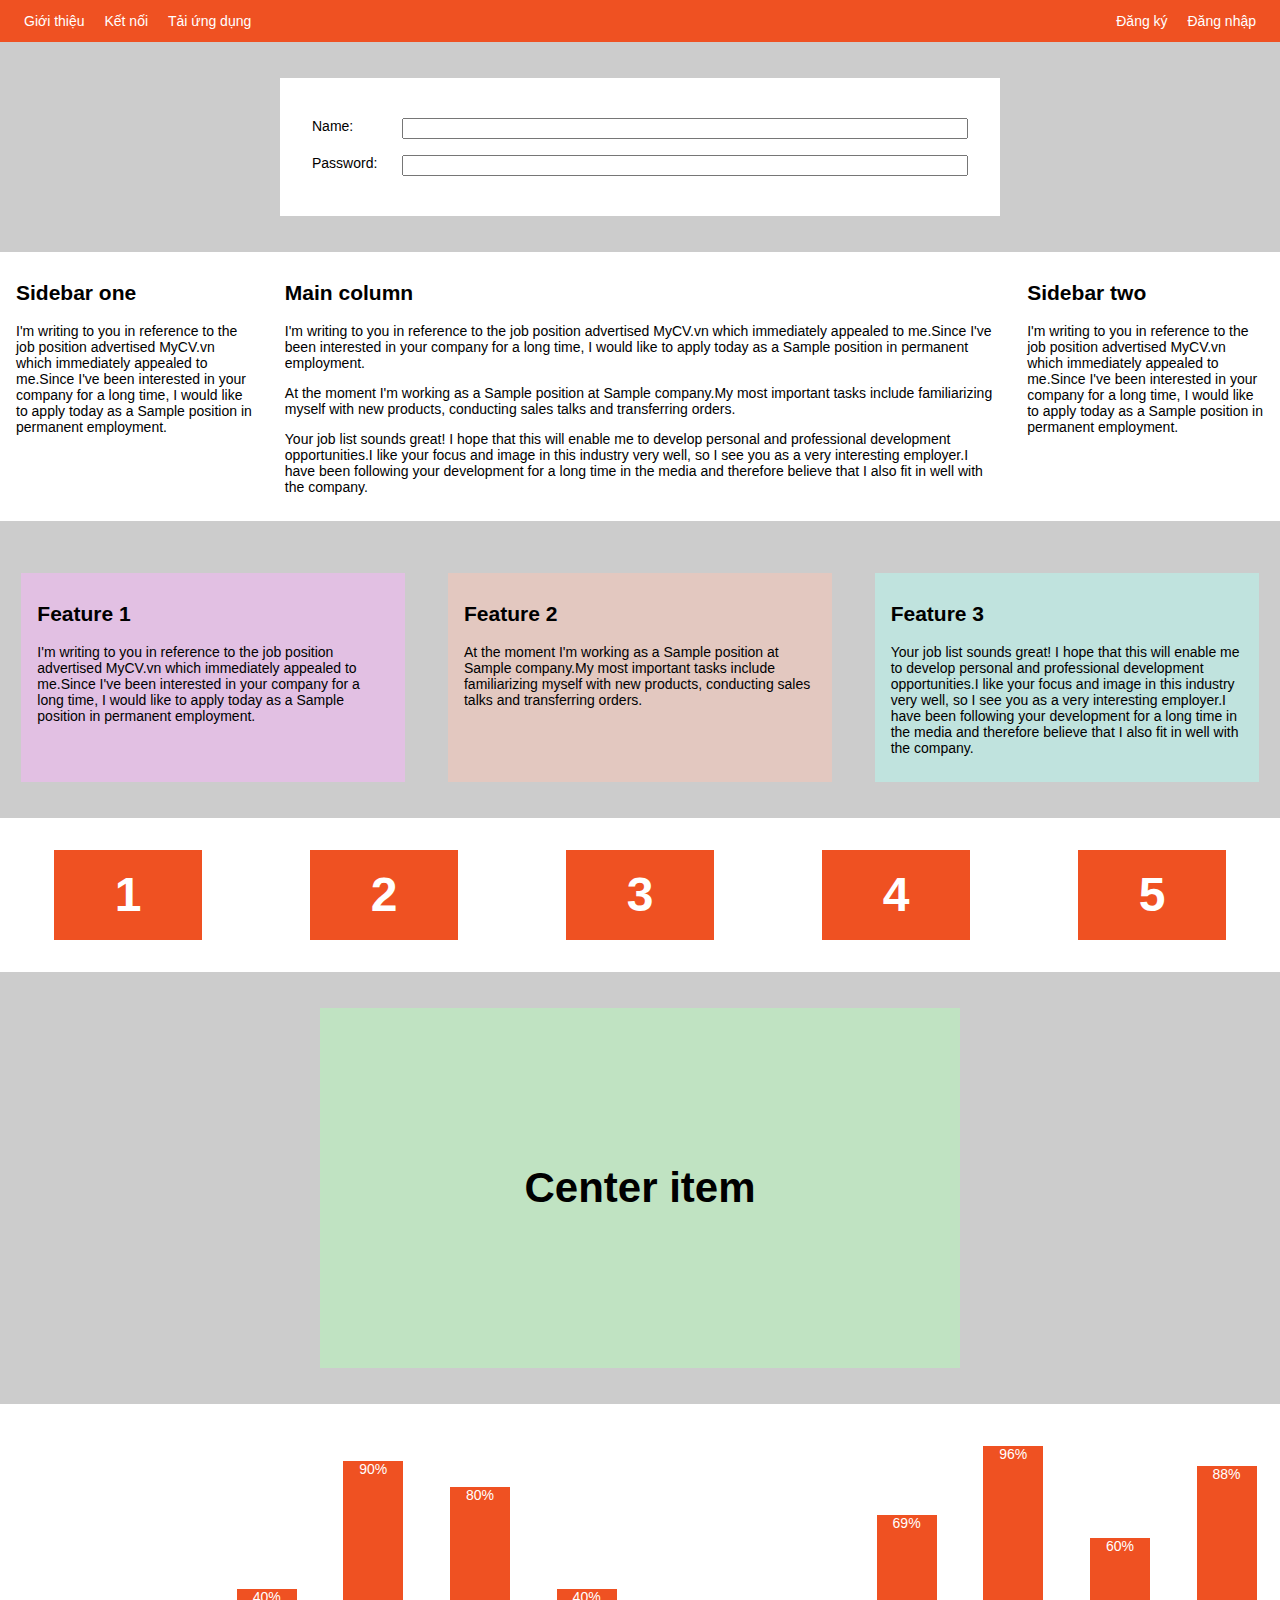
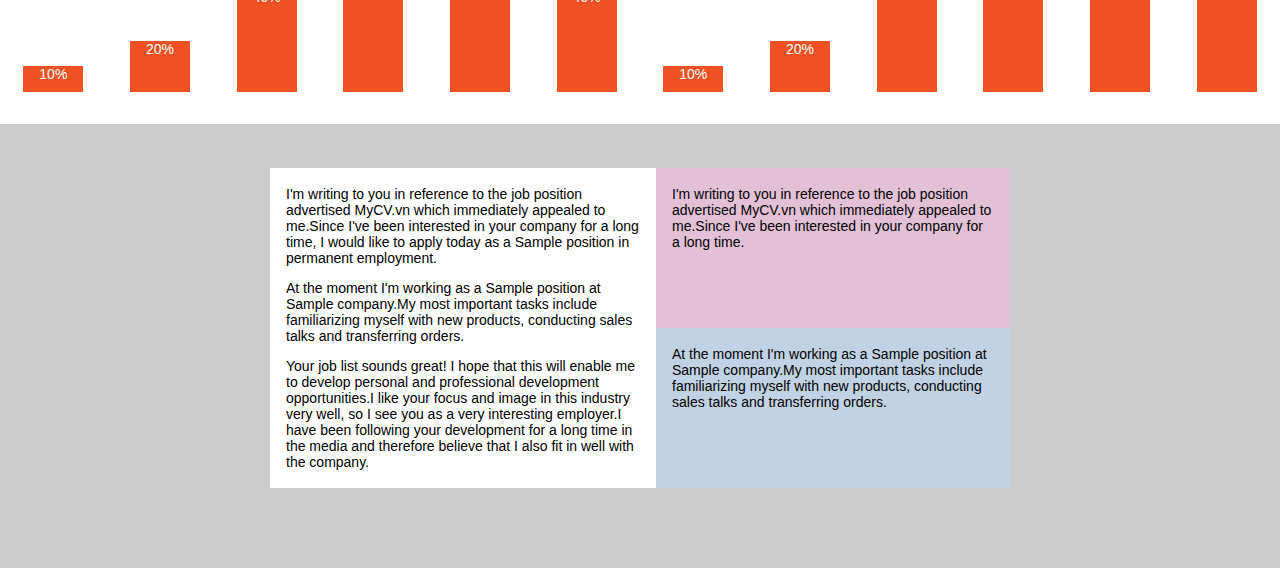
<file: flexbox/index.html>
<!DOCTYPE html>
<html>
    <head>
        <title>F8 - Shop</title>
        <meta charset="utf-8">
        <link rel="stylesheet" href="./main.css">
    </head>
    
    <body>
        <!-- Navbar -->
        <div class="nav">
            <ul class="nav-list">
                <li class="nav-item">Giới thiệu</li>
                <li class="nav-item">Kết nối</li>
                <li class="nav-item">Tải ứng dụng</li>
            </ul>
            <ul class="nav-list">
                <li class="nav-item">Đăng ký</li>
                <li class="nav-item">Đăng nhập</li>
            </ul>
        </div>
        
        <!-- Form layout -->
        <div class="form-container">
            <form action="" class="form">
                <div class="form__row">
                    <label class="form__label" for="name">Name:</label>
                    <input class="form__input" type="text" id="name">
                </div>
                <div class="form__row">
                    <label class="form__label" for="password">Password:</label>
                    <input class="form__input" type="password" id="password">
                </div>
            </form>
        </div>

        <!-- Column layout -->
        <div class="column-layout">
            <div class="column-item sidebar-one">
                <h2>Sidebar one</h2>
                <p>I'm writing to you in reference to the job position advertised MyCV.vn which immediately appealed to me.Since I've been interested in your company for a long time, I would like to apply today as a Sample position in permanent employment.</p>
            </div>
            <div class="column-item main-column">
                <h2>Main column</h2>
                <p>I'm writing to you in reference to the job position advertised MyCV.vn which immediately appealed to me.Since I've been interested in your company for a long time, I would like to apply today as a Sample position in permanent employment.</p>
                <p>At the moment I'm working as a Sample position at Sample company.My most important tasks include familiarizing myself with new products, conducting sales talks and transferring orders.</p>
                <p>Your job list sounds great! I hope that this will enable me to develop personal and professional development opportunities.I like your focus and image in this industry very well, so I see you as a very interesting employer.I have been following your development for a long time in the media and therefore believe that I also fit in well with the company.</p>
            </div>
            <div class="column-item sidebar-two">
                <h2>Sidebar two</h2>
                <p>I'm writing to you in reference to the job position advertised MyCV.vn which immediately appealed to me.Since I've been interested in your company for a long time, I would like to apply today as a Sample position in permanent employment.</p>
            </div>
        </div>

        <!-- Feature layout -->
        <div class="feature-layout">
            <div class="feature-item">
                <h2>Feature 1</h2>
                <p>I'm writing to you in reference to the job position advertised MyCV.vn which immediately appealed to me.Since I've been interested in your company for a long time, I would like to apply today as a Sample position in permanent employment.</p>
            </div>
            <div class="feature-item">
                <h2>Feature 2</h2>
                <p>At the moment I'm working as a Sample position at Sample company.My most important tasks include familiarizing myself with new products, conducting sales talks and transferring orders.</p>
            </div>
            <div class="feature-item">
                <h2>Feature 3</h2>
                <p>Your job list sounds great! I hope that this will enable me to develop personal and professional development opportunities.I like your focus and image in this industry very well, so I see you as a very interesting employer.I have been following your development for a long time in the media and therefore believe that I also fit in well with the company.</p>
            </div>
        </div>

        <!-- Wrap layout -->
        <div class="wrap-layout">
            <div class="wrap-layout__item">1</div>
            <div class="wrap-layout__item">2</div>
            <div class="wrap-layout__item">3</div>
            <div class="wrap-layout__item">4</div>
            <div class="wrap-layout__item">5</div>
        </div>

        <!-- Center layout -->
        <div class="center-layout">
            <h3 class="center-layout__item">Center item</h3>
        </div>

        <!-- Chart -->
        <div class="chart-layout">
            <div class="chart-layout__item" style="--percent: 10%">10%</div>
            <div class="chart-layout__item" style="--percent: 20%">20%</div>
            <div class="chart-layout__item" style="--percent: 40%">40%</div>
            <div class="chart-layout__item" style="--percent: 90%">90%</div>
            <div class="chart-layout__item" style="--percent: 80%">80%</div>
            <div class="chart-layout__item" style="--percent: 40%">40%</div>
            <div class="chart-layout__item" style="--percent: 10%">10%</div>
            <div class="chart-layout__item" style="--percent: 20%">20%</div>
            <div class="chart-layout__item" style="--percent: 69%">69%</div>
            <div class="chart-layout__item" style="--percent: 96%">96%</div>
            <div class="chart-layout__item" style="--percent: 60%">60%</div>
            <div class="chart-layout__item" style="--percent: 88%">88%</div>
        </div>

        <!-- End -->
        <div class="the-end">
            <div class="the-end__first">
                <p>I'm writing to you in reference to the job position advertised MyCV.vn which immediately appealed to me.Since I've been interested in your company for a long time, I would like to apply today as a Sample position in permanent employment.</p>
                <p>At the moment I'm working as a Sample position at Sample company.My most important tasks include familiarizing myself with new products, conducting sales talks and transferring orders.</p>
                <p>Your job list sounds great! I hope that this will enable me to develop personal and professional development opportunities.I like your focus and image in this industry very well, so I see you as a very interesting employer.I have been following your development for a long time in the media and therefore believe that I also fit in well with the company.</p>
            </div>
            <div class="the-end__second">
                <div class="the-end__second-one">
                    <p>I'm writing to you in reference to the job position advertised MyCV.vn which immediately appealed to me.Since I've been interested in your company for a long time.</p>
                </div>
                <div class="the-end__second-two">
                    <p>At the moment I'm working as a Sample position at Sample company.My most important tasks include familiarizing myself with new products, conducting sales talks and transferring orders.</p>
                </div>
            </div>
        </div>
    </body>
</html>
</file>
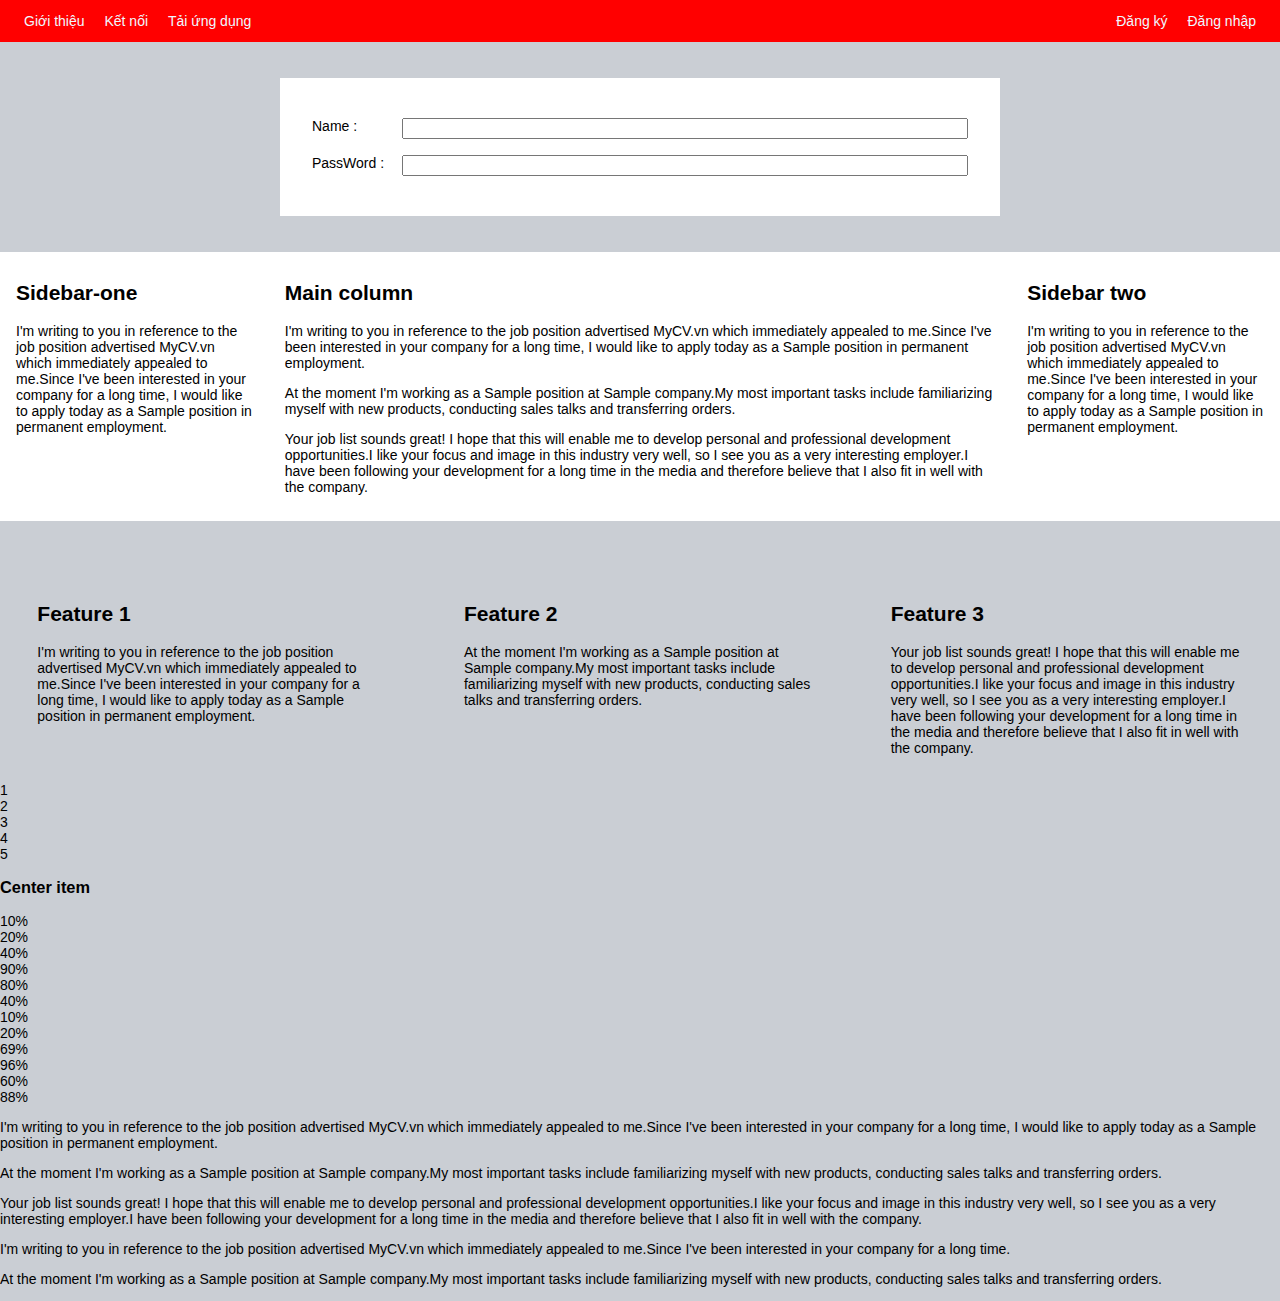
<file: new/index.html>
<!DOCTYPE html>
<html>
    <head>
        <title>Flexbox</title>
        <meta charset="utf-8">
        <link rel="stylesheet" href="main.css">
    </head>

    <body>
        <!-- Navbar -->
        <!-- flex container : nav -->
        <div class="nav">
            <!-- flex item : nav-list -->
            <ul class="nav-list">
                <li class="nav-item">Giới thiệu</li>
                <li class="nav-item">Kết nối</li>
                <li class="nav-item">Tải ứng dụng</li>
            </ul>
            <ul class="nav-list">
                <li class="nav-item">Đăng ký</li>
                <li class="nav-item">Đăng nhập</li>
            </ul>
        </div>
        <!-- form layout -->
        <div class="form-container">
            <form action="" class="form">
                <div class="form_row">
                    <label class="form_label" for="Name">Name : </label>
                    <input class="form_input" type="text" id="name">
                </div>
                <div class="form_row">
                    <label class="form_label" for="Password">PassWord : </label>
                    <input class="form_input" type="password" id="password">
                </div>
            </form>
        </div>
        <!-- Column layout -->
         <div class="Column-layout">
             <div class="column-item sidebar-one">
                 <h2>Sidebar-one</h2>
                 <p>I'm writing to you in reference to the job position advertised MyCV.vn which immediately appealed to me.Since I've been interested in your company for a long time, I would like to apply today as a Sample position in permanent employment.</p>
             </div>
             <div class="column-item main-column">
                 <h2>Main column</h2>
                 <p>I'm writing to you in reference to the job position advertised MyCV.vn which immediately appealed to me.Since I've been interested in your company for a long time, I would like to apply today as a Sample position in permanent employment.</p>
                 <p>At the moment I'm working as a Sample position at Sample company.My most important tasks include familiarizing myself with new products, conducting sales talks and transferring orders.</p>
                 <p>Your job list sounds great! I hope that this will enable me to develop personal and professional development opportunities.I like your focus and image in this industry very well, so I see you as a very interesting employer.I have been following your development for a long time in the media and therefore believe that I also fit in well with the company.</p>
             </div>
             <div class="column-item sidebar-two">
                 <h2>Sidebar two</h2>
                 <p>I'm writing to you in reference to the job position advertised MyCV.vn which immediately appealed to me.Since I've been interested in your company for a long time, I would like to apply today as a Sample position in permanent employment.</p>

             </div>
         </div>
         <!-- Feature layout -->
         <div class="feature-layout">
             <div class="feature-item">
                 <h2>Feature 1</h2>
                 <p>I'm writing to you in reference to the job position advertised MyCV.vn which immediately appealed to me.Since I've been interested in your company for a long time, I would like to apply today as a Sample position in permanent employment.</p>
             </div>
             <div class="feature-item">
                 <h2>Feature 2</h2>
                 <p>At the moment I'm working as a Sample position at Sample company.My most important tasks include familiarizing myself with new products, conducting sales talks and transferring orders.</p>
             </div>
             <div class="feature-item">
                 <h2>Feature 3</h2>
                 <p>Your job list sounds great! I hope that this will enable me to develop personal and professional development opportunities.I like your focus and image in this industry very well, so I see you as a very interesting employer.I have been following your development for a long time in the media and therefore believe that I also fit in well with the company.</p>
             </div>
         </div>
         <!-- Wrap layout -->
        <div class="wrap-layout">
            <div class="wrap-layout__item">1</div>
            <div class="wrap-layout__item">2</div>
            <div class="wrap-layout__item">3</div>
            <div class="wrap-layout__item">4</div>
            <div class="wrap-layout__item">5</div>
        </div>

        <!-- Center layout -->
        <div class="center-layout">
            <h3 class="center-layout__item">Center item</h3>
        </div>

        <!-- Chart -->
        <div class="chart-layout">
            <div class="chart-layout__item" style="--percent: 10%">10%</div>
            <div class="chart-layout__item" style="--percent: 20%">20%</div>
            <div class="chart-layout__item" style="--percent: 40%">40%</div>
            <div class="chart-layout__item" style="--percent: 90%">90%</div>
            <div class="chart-layout__item" style="--percent: 80%">80%</div>
            <div class="chart-layout__item" style="--percent: 40%">40%</div>
            <div class="chart-layout__item" style="--percent: 10%">10%</div>
            <div class="chart-layout__item" style="--percent: 20%">20%</div>
            <div class="chart-layout__item" style="--percent: 69%">69%</div>
            <div class="chart-layout__item" style="--percent: 96%">96%</div>
            <div class="chart-layout__item" style="--percent: 60%">60%</div>
            <div class="chart-layout__item" style="--percent: 88%">88%</div>
        </div>

        <!-- End -->
        <div class="the-end">
            <div class="the-end__first">
                <p>I'm writing to you in reference to the job position advertised MyCV.vn which immediately appealed to me.Since I've been interested in your company for a long time, I would like to apply today as a Sample position in permanent employment.</p>
                <p>At the moment I'm working as a Sample position at Sample company.My most important tasks include familiarizing myself with new products, conducting sales talks and transferring orders.</p>
                <p>Your job list sounds great! I hope that this will enable me to develop personal and professional development opportunities.I like your focus and image in this industry very well, so I see you as a very interesting employer.I have been following your development for a long time in the media and therefore believe that I also fit in well with the company.</p>
            </div>
            <div class="the-end__second">
                <div class="the-end__second-one">
                    <p>I'm writing to you in reference to the job position advertised MyCV.vn which immediately appealed to me.Since I've been interested in your company for a long time.</p>
                </div>
                <div class="the-end__second-two">
                    <p>At the moment I'm working as a Sample position at Sample company.My most important tasks include familiarizing myself with new products, conducting sales talks and transferring orders.</p>
                </div>
            </div>
        </div>
    </body>
</html>
</file>
<file: flexbox/main.css>
* {
    box-sizing: border-box;
}

html, body {
    margin: 0;
    padding: 0;
    font-size: 14px;
    font-family: Arial, Helvetica, sans-serif;
}

body {
    background-color: #ccc;
}

/* Navbar */
.nav {
    min-height: 42px;
    background-color: #EF5122;
    display: flex;
    /*
      Ngoài cách này, các bạn có thể
      sử dụng 1 trong 2 cách mình
      comment phía dưới
    */
    justify-content: space-between;
}

/* Cách này */
/* .nav-list:nth-child(1) {
  margin-right: auto;
} */

/* Hoặc cách này */
/* .nav-list:nth-child(2) {
  margin-left: auto;
} */

.nav-list {
    padding-left: 0;
    margin: auto 16px;
}

.nav-item {
    color: #fff;
    list-style: none;
    margin: 0 8px;
    display: inline-block;
}

/* Form layout */
.form-container {
    max-width: 720px;
    padding: 32px;
    margin: 36px auto 0 auto;
    background-color: #fff;
}

.form__row {
    padding: 8px 0;
    display: flex;
}

.form__label {
    min-width: 90px;
}

.form__input {
    flex: 1;
}

/* Column layout */
.column-layout {
    margin-top: 36px;
    padding: 12px 0;
    background-color: #fff;
    display: flex;
}

.column-item {
    padding: 0 16px;
}

.sidebar-one {
    flex: 1;
}

.sidebar-two {
    flex: 1;
}

.main-column {
    flex: 3;
}

/* Feature layout */
.feature-layout {
    margin-top: 36px;
    display: flex;
    flex-direction: column;
    justify-content: space-around;
}

/* PC, Tablet */
@media (min-width: 740px) {
    .feature-layout {
        flex-direction: row;
    }
}

.feature-item {
    padding: 12px 16px;
    margin-top: 16px;
    flex-basis: 30%;
}

.feature-item:nth-child(3) {
    background-color: rgb(192, 227, 222);
}

.feature-item:nth-child(2) {
    background-color: rgb(227, 200, 192);
}

.feature-item:nth-child(1) {
    background-color: rgb(226, 192, 227);
}

/* Wrap layout */
.wrap-layout {
    background-color: #fff;
    margin-top: 36px;
    padding: 12px 0 32px 0;
    display: flex;
    justify-content: space-around;
    flex-wrap: wrap-reverse;
}

.wrap-layout__item {
    width: 148px;
    height: 90px;
    color: #fff;
    text-align: center;
    line-height: 90px;
    font-size: 48px;
    font-weight: 700;
    margin-top: 20px;
    background-color: #EF5122;
}

/* Center layout */
.center-layout {
    background-color: rgb(192, 227, 194);
    margin: 36px auto 0 auto;
    padding: 32px 0;
    max-width: 640px;
    height: 360px;
    display: flex;
}

.center-layout__item {
    font-size: 42px;
    font-weight: 700;
    /*
      Cũng có cách khác là các bạn
      thêm 2 thuộc tính vào flex-container:
      justify-content: center;
      align-item: center;
  
      cũng cho kết quả tương tự,
      nhưng cách margin: auto này
      ngắn gọn hơn
    */
    margin: auto;
}

/* Chart layout */
.chart-layout {
    margin: 36px auto 0 auto;
    padding: 32px 0;
    height: 320px;
    background-color: #fff;
    display: flex;
    justify-content: space-around;
}

.chart-layout__item {
    align-self: flex-end;
    width: 60px;
    color: #fff;
    text-align: center;
    height: var(--percent);
    background-color: #EF5122;
    animation: growth ease-in 0.5s;
}

@keyframes growth {
    from {
        opacity: 0;
        height: calc(var(--percent) - 50%);
    }
    to {
        opacity: 1;
        height: var(--percent);
    }
}

/* End */
.the-end {
    margin: 12px auto 48px auto;
    padding: 32px 0;
    max-width: 740px;
    min-height: 360px;
    display: flex;
    flex-direction: row;
}

.the-end__first {
    padding: 4px 16px;
    background-color: #fff;
    flex: 1;
}

.the-end__second {
    flex: 1;
    display: flex;
    flex-direction: column;
}

.the-end__second-one {
    flex: 1;
    padding: 4px 16px;
    background-color: rgb(227, 192, 214);
}

.the-end__second-two {
    flex: 1;
    padding: 4px 16px;
    background-color: rgb(192, 210, 227);
}
</file>
<file: new/main.css>
*{
    box-sizing: border-box;
}
html,body{
    margin: 0;
    padding: 0;
    font-size: 14px;
    font-family: Arial, Helvetica, sans-serif;
}
body{
    background-color: rgb(202, 206, 212);
}
.nav{
    min-height: 42px;
    background-color: red;
    /* 2 thang flex item deu nam ngang */
    display: flex;
    /* justify-content mac dinh la flex start ben trai */
    justify-content: flex-end;
    /* chuyen ve ben phai hay lat nguoc flex end len dau */
    justify-content: space-between;
    /* space between day xa nhau day 2 thang xa nhau */
}
.nav-list{
    padding-left: 0;
    margin: auto 16px;
}
.nav-item{
    color: aliceblue;
    list-style: none;
    margin: 0 8px;
    display: inline-block;
}
/* form layout */
.form-container{
    max-width: 720px;
    padding: 32px;
    margin: 36px auto 0 auto;
    background-color: #fff;
}
.form_row{
    padding: 8px 0;
    display: flex;
}
.form_label{
    min-width: 90px;
}
.form_input{
    /* chiem toan bo container/main axis */
    flex: 1;
}
/* Column layout */
.Column-layout{
    margin-top: 36px;
    padding: 12px 0;
    background-color: #fff;
    display: flex;
}
.column-item{
    padding:0 16px;
    /* tat ca item deu co flex 1 thi no chia nhau sao cho bang main axis */
    /* flex: 1; */
}
.sidebar-one{
    flex: 1;

}
.sidebar-two{
    flex: 1;

}
.main-column{
    flex: 3;
}
/* Feature layout */
.feature-layout{
    margin-top: 36px;
    display: flex;
    /* basis set main size */
    /* flex-basis: 30%; */
    /* around khac between la around co khoang cach ngoai cung  */
    justify-content: space-around;
}
.feature-item{
    padding: 12px 16px;
    margin-top: 16px;
    flex-basis: 30%;
}
.feature-item:nth-child(){

}
</file>
